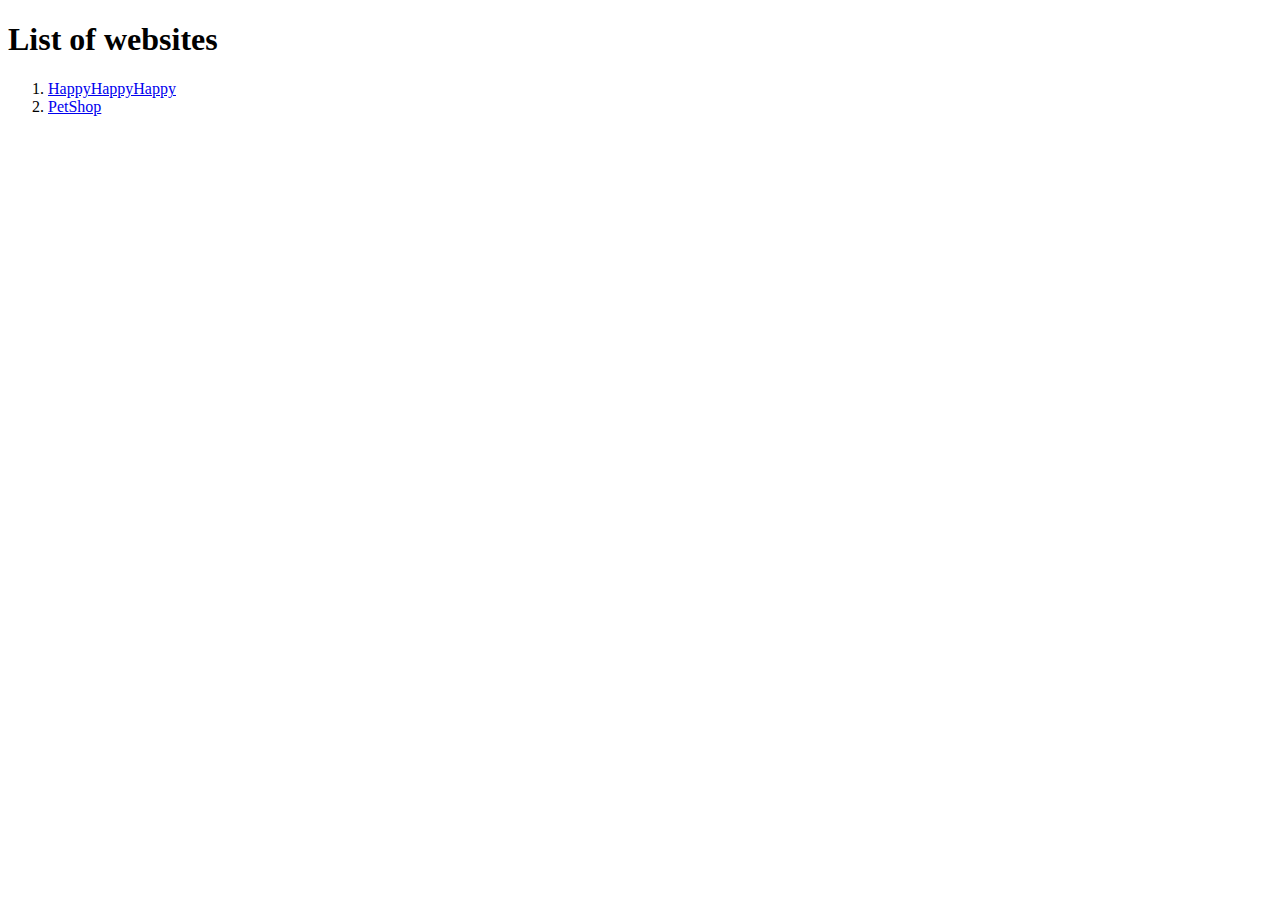
<file: index.html>
<!DOCTYPE html>
<html lang="en">
<head>
  <meta charset="UTF-8">
  <meta name="viewport" content="width=device-width, initial-scale=1.0">
  <title>List of Sites</title>
</head>
<body>
  <h1>List of websites</h1>

  <ol>
    <li><a href="/HappyHappyHappy/index.html">HappyHappyHappy</a></li>
    <li><a href="/PetShop/index.html">PetShop</a></li>
  </ol>
</body>
</html>
</file>
